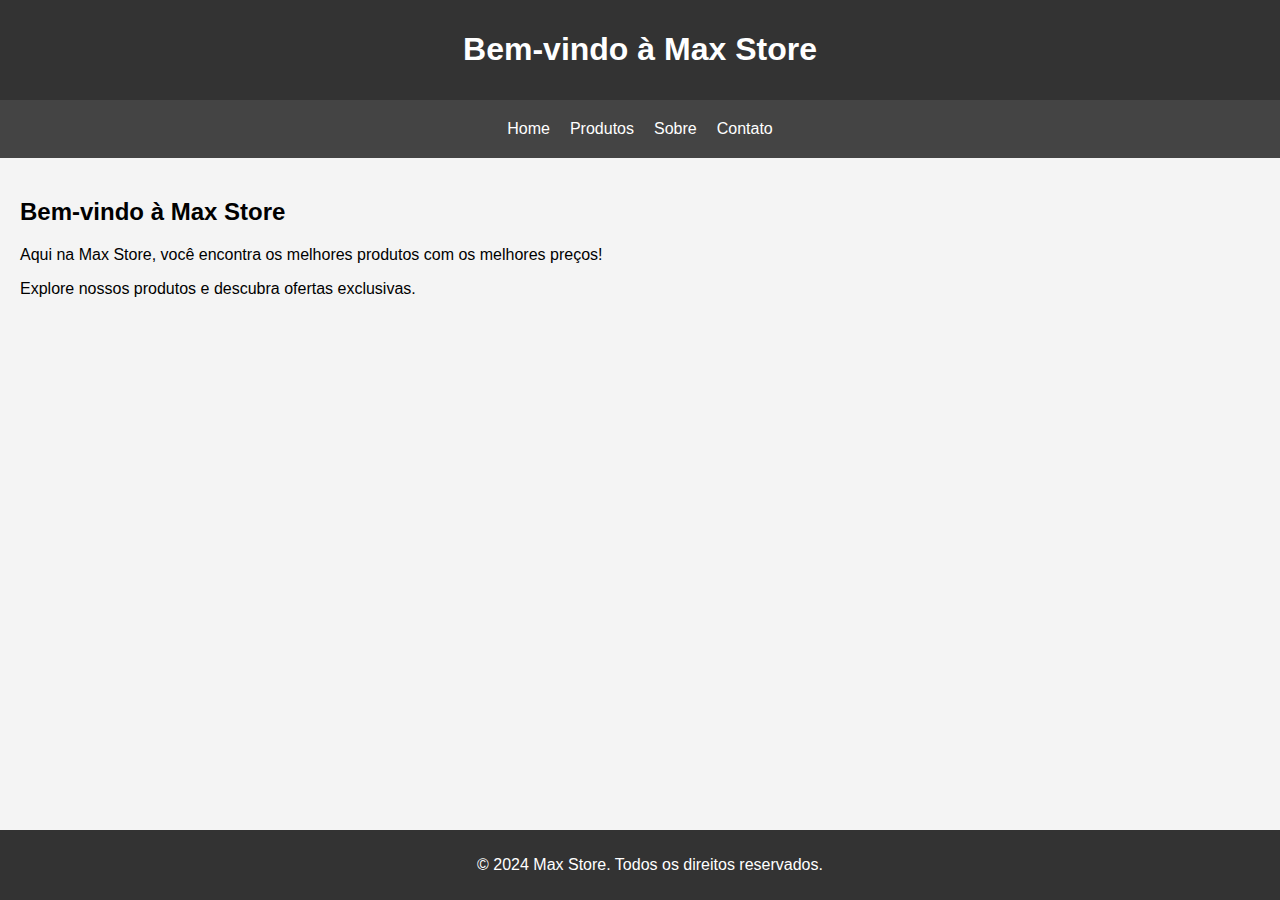
<file: index.html>
<!DOCTYPE html>
<html lang="pt-BR">
<head>
    <meta charset="UTF-8">
    <meta name="viewport" content="width=device-width, initial-scale=1.0">
    <title>Max Store - Home</title>
    <link rel="stylesheet" href="index.css">
</head>
<body>
    <header>
        <h1>Bem-vindo à Max Store</h1>
    </header>
    
    <nav>
        <a href="index.html">Home</a>
        <a href="produtos.html">Produtos</a>
        <a href="sobre.html">Sobre</a>
        <a href="contato.html">Contato</a>
    </nav>

    <div class="container">
        <section>
            <h2>Bem-vindo à Max Store</h2>
            <p>Aqui na Max Store, você encontra os melhores produtos com os melhores preços!</p>
            <p>Explore nossos produtos e descubra ofertas exclusivas.</p>
        </section>
    </div>

    <footer>
        <p>© 2024 Max Store. Todos os direitos reservados.</p>
    </footer>
</body>
</html>
</file>
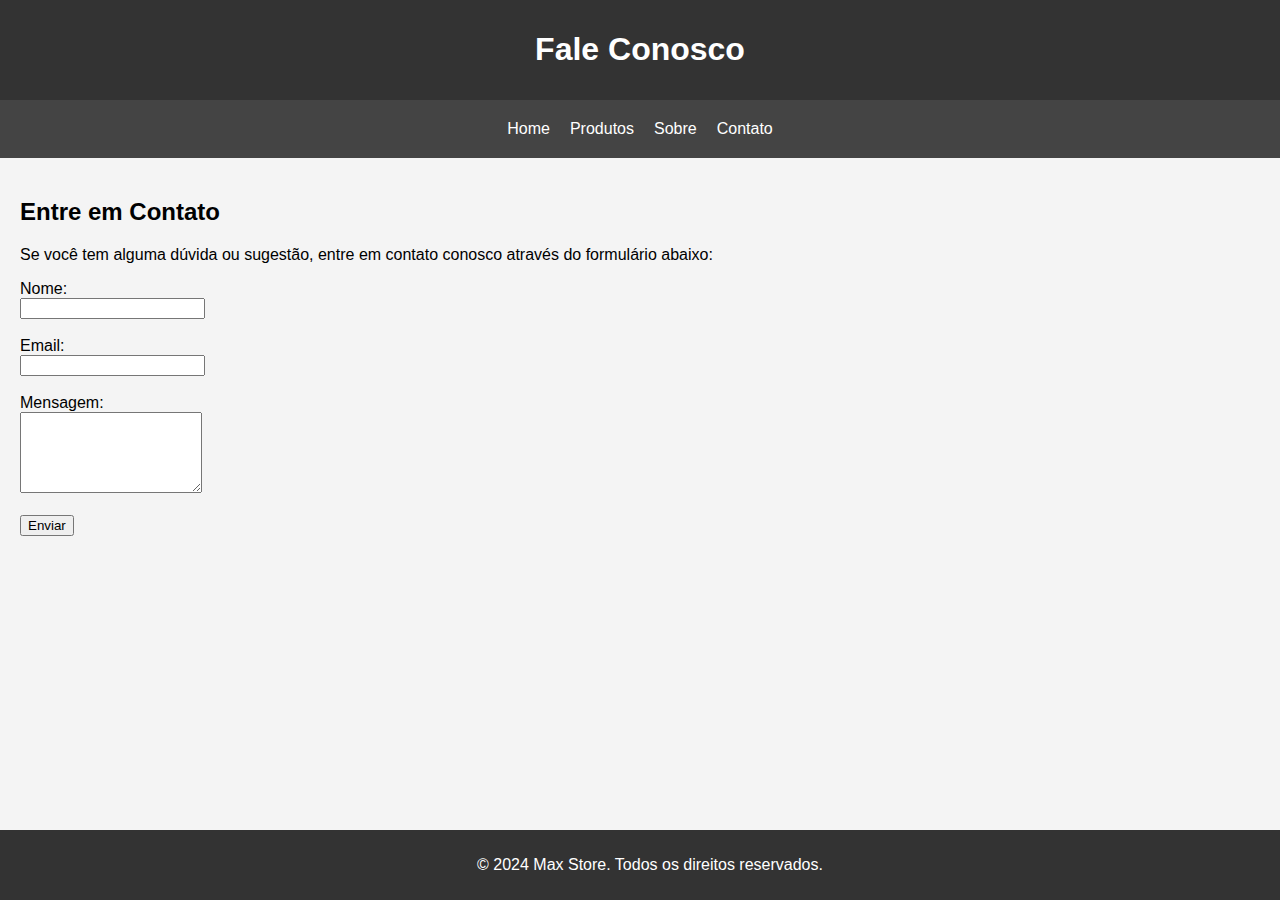
<file: contato.html>
<!DOCTYPE html>
<html lang="pt-BR">
<head>
    <meta charset="UTF-8">
    <meta name="viewport" content="width=device-width, initial-scale=1.0">
    <title>Max Store - Contato</title>
    <link rel="stylesheet" href="style.css">
</head>
<body>
    <header>
        <h1>Fale Conosco</h1>
    </header>
    
    <nav>
        <a href="home.html">Home</a>
        <a href="produtos.html">Produtos</a>
        <a href="sobre.html">Sobre</a>
        <a href="contato.html">Contato</a>
    </nav>

    <div class="container">
        <section>
            <h2>Entre em Contato</h2>
            <p>Se você tem alguma dúvida ou sugestão, entre em contato conosco através do formulário abaixo:</p>
            <form>
                <label for="nome">Nome:</label><br>
                <input type="text" id="nome" name="nome"><br><br>
                <label for="email">Email:</label><br>
                <input type="email" id="email" name="email"><br><br>
                <label for="mensagem">Mensagem:</label><br>
                <textarea id="mensagem" name="mensagem" rows="5"></textarea><br><br>
                <button type="submit">Enviar</button>
            </form>
        </section>
    </div>

    <footer>
        <p>© 2024 Max Store. Todos os direitos reservados.</p>
    </footer>
</body>
</html>
</file>
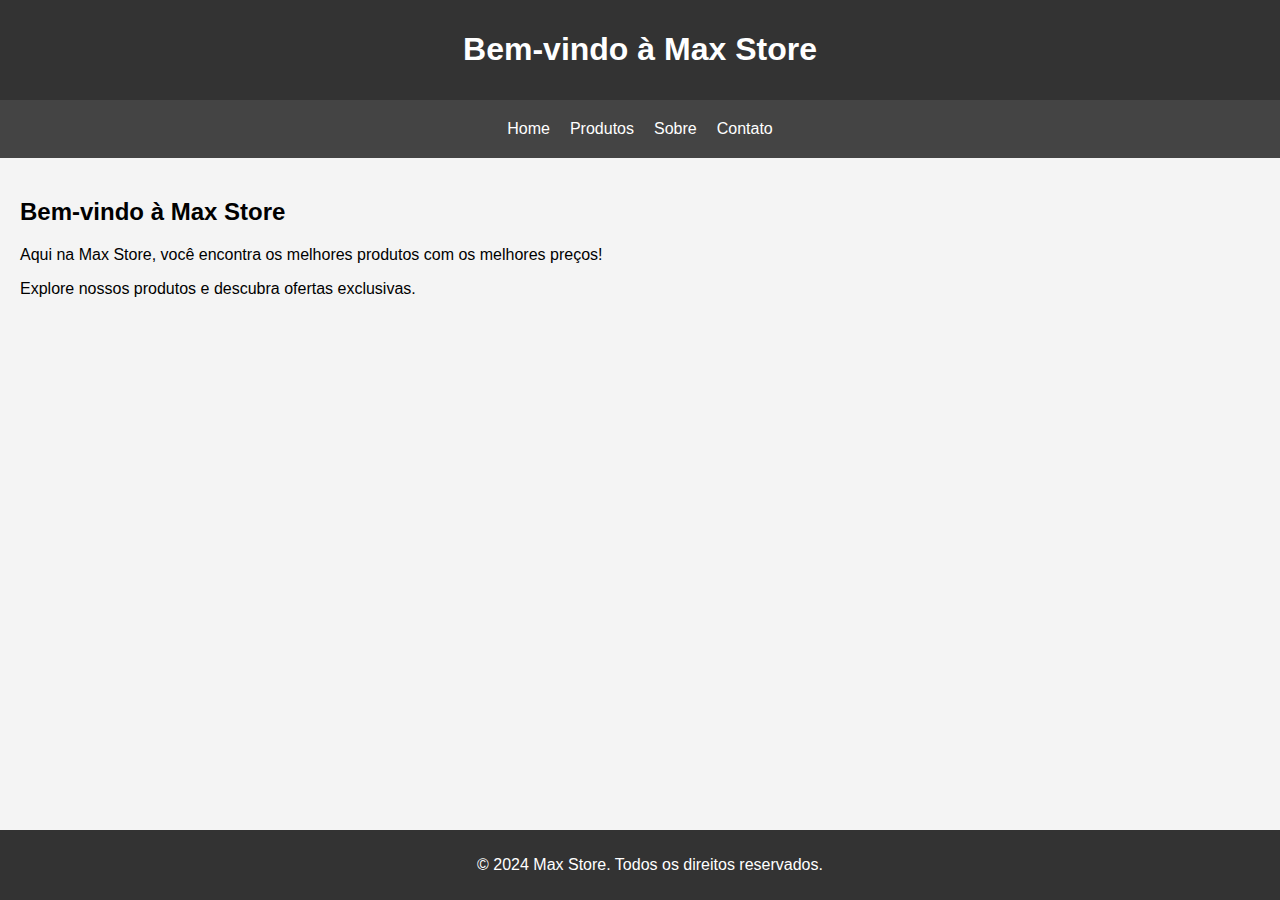
<file: home.html>
<!DOCTYPE html>
<html lang="pt-BR">
<head>
    <meta charset="UTF-8">
    <meta name="viewport" content="width=device-width, initial-scale=1.0">
    <title>Max Store - Home</title>
    <link rel="stylesheet" href="style.css">
</head>
<body>
    <header>
        <h1>Bem-vindo à Max Store</h1>
    </header>
    
    <nav>
        <a href="home.html">Home</a>
        <a href="produtos.html">Produtos</a>
        <a href="sobre.html">Sobre</a>
        <a href="contato.html">Contato</a>
    </nav>

    <div class="container">
        <section>
            <h2>Bem-vindo à Max Store</h2>
            <p>Aqui na Max Store, você encontra os melhores produtos com os melhores preços!</p>
            <p>Explore nossos produtos e descubra ofertas exclusivas.</p>
        </section>
    </div>

    <footer>
        <p>© 2024 Max Store. Todos os direitos reservados.</p>
    </footer>
</body>
</html>
</file>
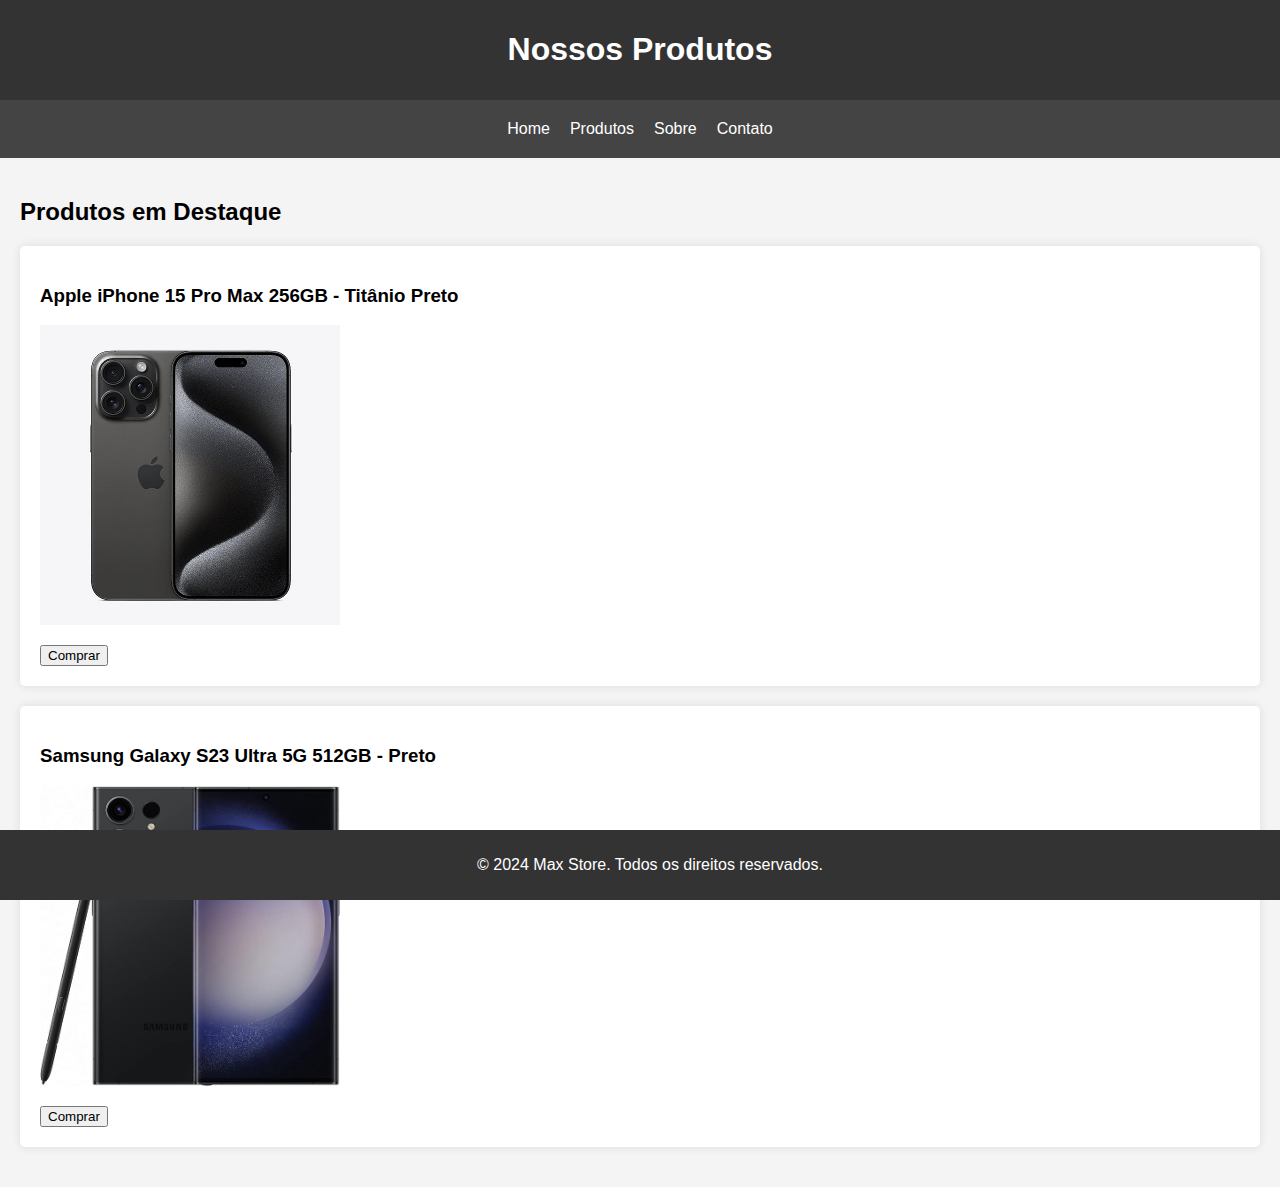
<file: produtos.html>
<!DOCTYPE html>
<html lang="pt-BR">
<head>
    <meta charset="UTF-8">
    <meta name="viewport" content="width=device-width, initial-scale=1.0">
    <title>Max Store - Produtos</title>
    <link rel="stylesheet" href="style.css">
</head>
<body>
    <header>
        <h1>Nossos Produtos</h1>
    </header>
    
    <nav>
        <a href="home.html">Home</a>
        <a href="produtos.html">Produtos</a>
        <a href="sobre.html">Sobre</a>
        <a href="contato.html">Contato</a>
    </nav>

    <div class="container">
        <section>
            <h2>Produtos em Destaque</h2>
            <div class="product">
                <h3>Apple iPhone 15 Pro Max 256GB - Titânio Preto</h3>
                <img src="img/iphone.png" alt="Apple iPhone 15 Pro Max 256GB - Titânio Preto" width="300" height="300">
                <p></p>
                <button>Comprar</button>
            </div>
            <div class="product">
                <h3>Samsung Galaxy S23 Ultra 5G 512GB - Preto</h3>
                <img src="img/samsung.jpg" alt="Samsung Galaxy S23 Ultra 5G 512GB - Preto" width="300" height="300">
                <p></p>
                <button>Comprar</button>
            </div>
            <!-- Adicione mais produtos conforme necessário -->
        </section>
    </div>

    <footer>
        <p>© 2024 Max Store. Todos os direitos reservados.</p>
    </footer>
</body>
</html>
</file>
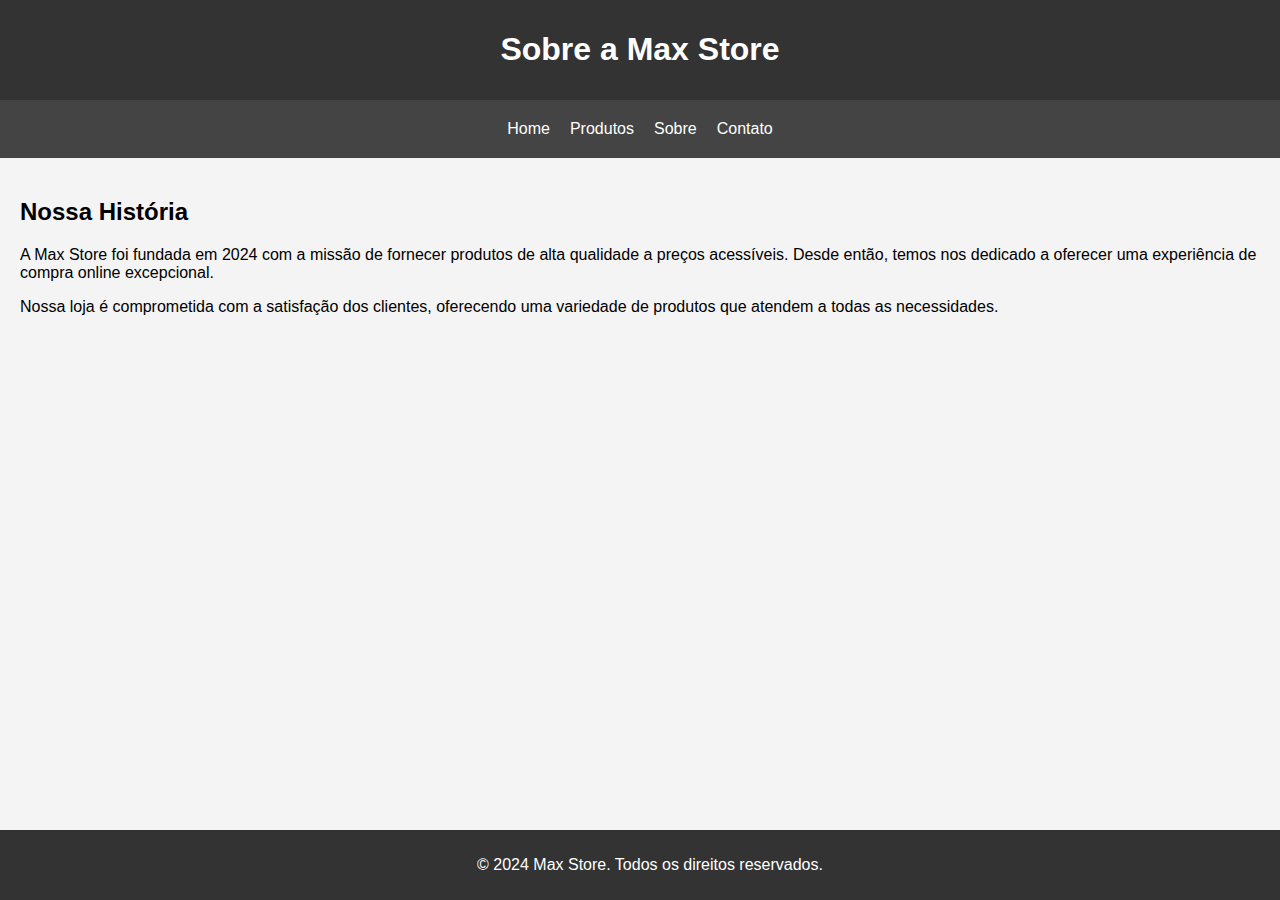
<file: sobre.html>
<!DOCTYPE html>
<html lang="pt-BR">
<head>
    <meta charset="UTF-8">
    <meta name="viewport" content="width=device-width, initial-scale=1.0">
    <title>Max Store - Sobre Nós</title>
    <link rel="stylesheet" href="style.css">
</head>
<body>
    <header>
        <h1>Sobre a Max Store</h1>
    </header>
    
    <nav>
        <a href="home.html">Home</a>
        <a href="produtos.html">Produtos</a>
        <a href="sobre.html">Sobre</a>
        <a href="contato.html">Contato</a>
    </nav>

    <div class="container">
        <section>
            <h2>Nossa História</h2>
            <p>A Max Store foi fundada em 2024 com a missão de fornecer produtos de alta qualidade a preços acessíveis. Desde então, temos nos dedicado a oferecer uma experiência de compra online excepcional.</p>
            <p>Nossa loja é comprometida com a satisfação dos clientes, oferecendo uma variedade de produtos que atendem a todas as necessidades.</p>
        </section>
    </div>

    <footer>
        <p>© 2024 Max Store. Todos os direitos reservados.</p>
    </footer>
</body>
</html>
</file>
<file: index.css>
body {
    font-family: Arial, sans-serif;
    margin: 0;
    padding: 0;
    background-color: #f4f4f4;
}

header {
    background-color: #333;
    color: #fff;
    padding: 10px 20px;
    text-align: center;
}

nav {
    display: flex;
    justify-content: center;
    background-color: #444;
    padding: 10px;
}

nav a {
    color: white;
    padding: 10px;
    text-decoration: none;
}

nav a:hover {
    background-color: #555;
}

.container {
    padding: 20px;
}

.product {
    background-color: white;
    padding: 20px;
    margin: 20px 0;
    border-radius: 5px;
    box-shadow: 0px 0px 10px rgba(0, 0, 0, 0.1);
}

.product img {
    max-width: 100%;
}

footer {
    background-color: #333;
    color: white;
    text-align: center;
    padding: 10px;
    position: fixed;
    width: 100%;
    bottom: 0;
}
</file>
<file: style.css>
body {
    font-family: Arial, sans-serif;
    margin: 0;
    padding: 0;
    background-color: #f4f4f4;
}

header {
    background-color: #333;
    color: #fff;
    padding: 10px 20px;
    text-align: center;
}

nav {
    display: flex;
    justify-content: center;
    background-color: #444;
    padding: 10px;
}

nav a {
    color: white;
    padding: 10px;
    text-decoration: none;
}

nav a:hover {
    background-color: #555;
}

.container {
    padding: 20px;
}

.product {
    background-color: white;
    padding: 20px;
    margin: 20px 0;
    border-radius: 5px;
    box-shadow: 0px 0px 10px rgba(0, 0, 0, 0.1);
}

.product img {
    max-width: 100%;
}

footer {
    background-color: #333;
    color: white;
    text-align: center;
    padding: 10px;
    position: fixed;
    width: 100%;
    bottom: 0;
}
</file>
